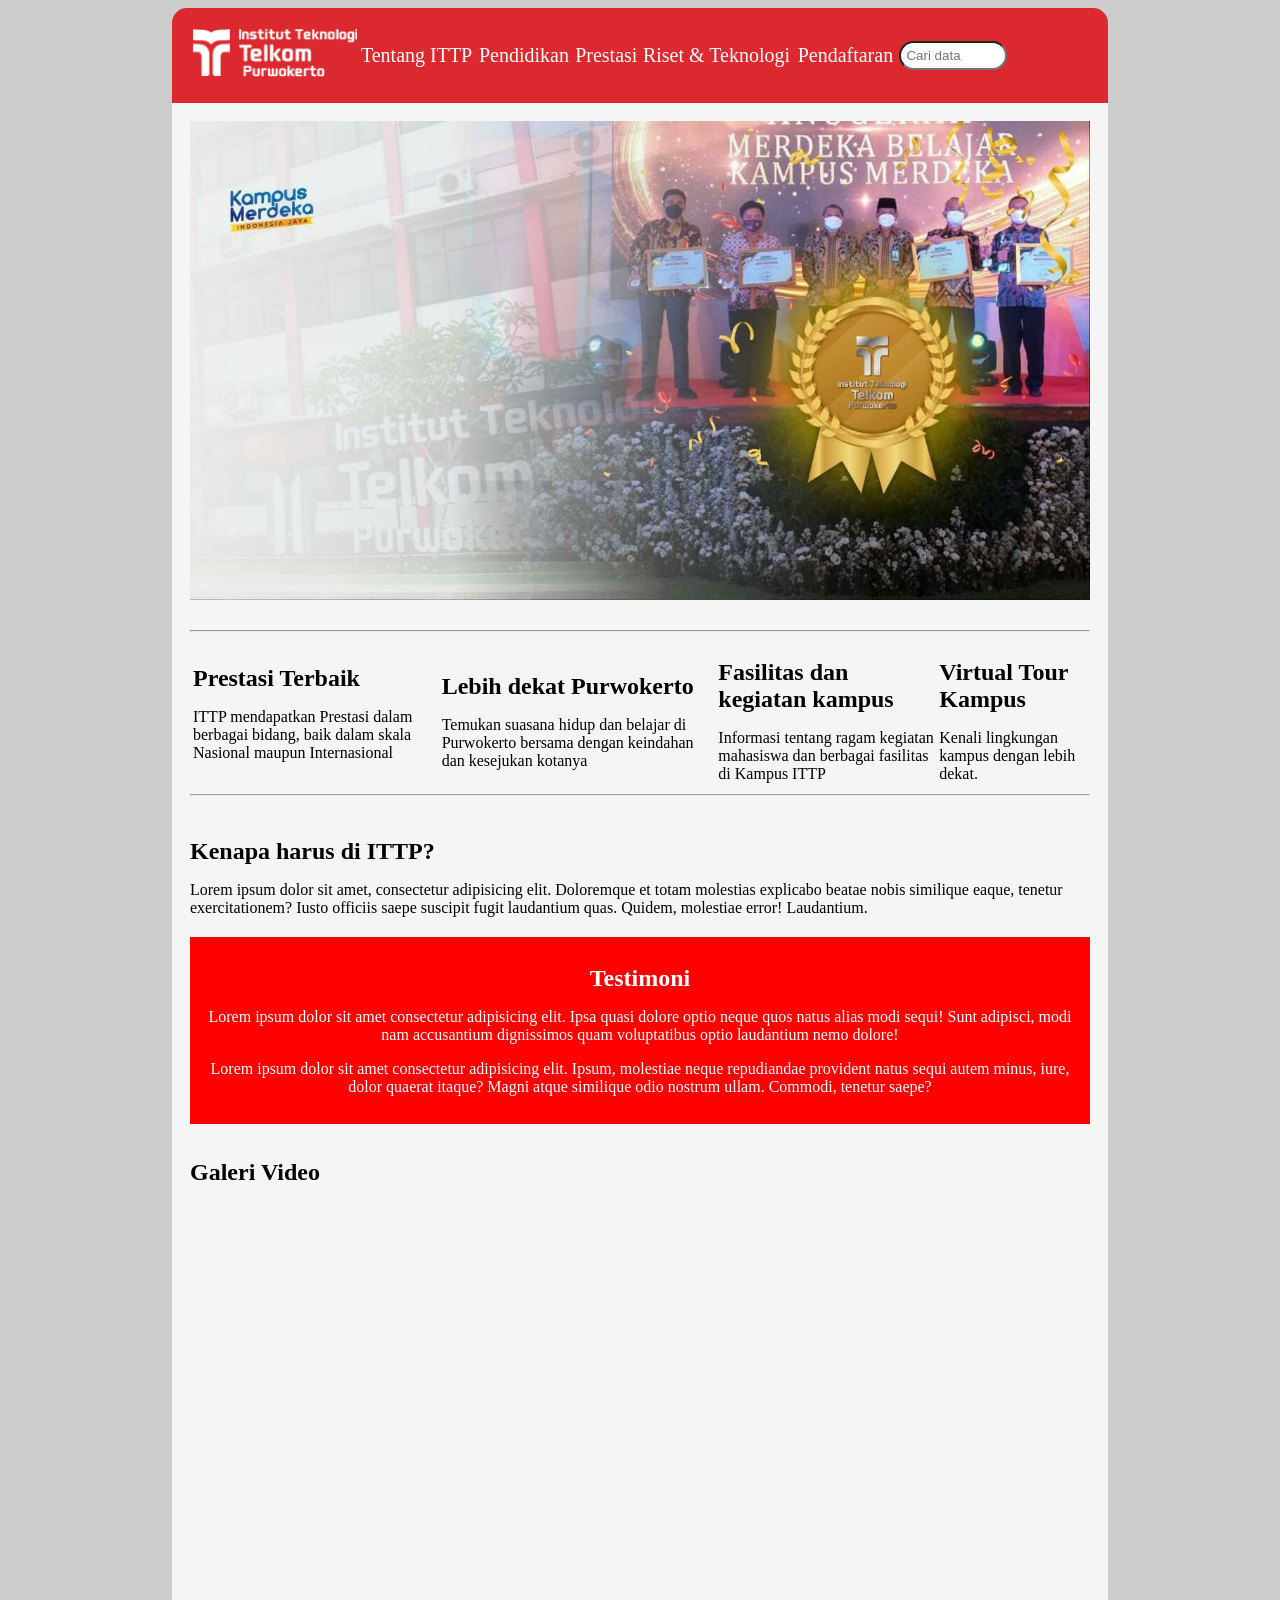
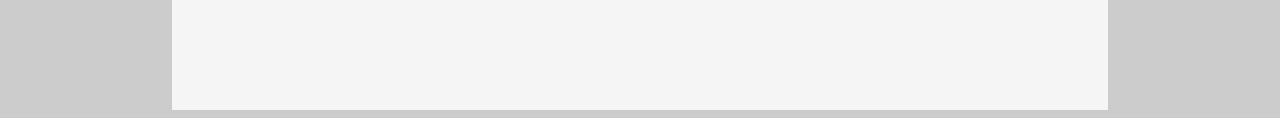
<file: Tugas 1(website ittp)/index.html>
<!DOCTYPE html>
<html lang="en">
<head>
    <meta charset="UTF-8">
    <meta http-equiv="X-UA-Compatible" content="IE=edge">
    <meta name="viewport" content="width=device-width, initial-scale=1.0">
    <title>
        Institut Teknologi Telkom Purwokerto
    </title>

    
    <link rel="stylesheet" href="css/my.css">
    <link rel="icon" href="img/ittp2.jpg">
</head>
<body>

    <div class="tab">
        <table>
            <tr>
                <td>
                    <img src="img/logo.png" width="100%" alt="">
                </td>
                <td>
                    Tentang ITTP
                </td>
                <td>
                    Pendidikan
                </td>
                <td>
                    Prestasi
                </td>
                <td>
                    Riset & Teknologi
                </td>
                <td>
                    Pendaftaran
                </td>
                <td>
                    <input type="text" placeholder="Cari data" name="cari" id="pencarian">
                </td>
            </tr>
        </table>
    </div>

    <div class="content">
        <img src="img/ittp.jpg" width="100%" alt="">

        <br><br>

        <hr>

        <table>
            <tr>
                <td>
                    <h1>Prestasi Terbaik</h1>
                    <p>
                        ITTP mendapatkan Prestasi dalam berbagai bidang, baik dalam skala Nasional maupun Internasional
                    </p>
                </td>
                <td>
                    <h1>Lebih dekat Purwokerto</h1>
                    Temukan suasana hidup dan belajar di Purwokerto bersama dengan keindahan dan kesejukan kotanya
                </td>
                <td>
                    <h1>Fasilitas dan kegiatan kampus</h1>
                    Informasi tentang ragam kegiatan mahasiswa dan berbagai fasilitas di Kampus ITTP
                </td>
                <td>
                    <h1>Virtual Tour Kampus</h1>
                    Kenali lingkungan kampus dengan lebih dekat.
                </td>
            </tr>
        </table>

        <hr>

        <br>

        <h1>Kenapa harus di ITTP?</h1>

        Lorem ipsum dolor sit amet, consectetur adipisicing elit. Doloremque et totam molestias explicabo beatae nobis similique eaque, tenetur exercitationem? Iusto officiis saepe suscipit fugit laudantium quas. Quidem, molestiae error! Laudantium.

        <br>

        <div class="testimoni ">
            <h1>Testimoni</h1>

            Lorem ipsum dolor sit amet consectetur adipisicing elit. Ipsa quasi dolore optio neque quos natus alias modi sequi! Sunt adipisci, modi nam accusantium dignissimos quam voluptatibus optio laudantium nemo dolore!

            <p>
                Lorem ipsum dolor sit amet consectetur adipisicing elit. Ipsum, molestiae neque repudiandae provident natus sequi autem minus, iure, dolor quaerat itaque? Magni atque similique odio nostrum ullam. Commodi, tenetur saepe?
            </p>
        </div>

        <br>

        <h1>Galeri Video</h1>

        <table>
            <tr>
                <td>
                    <iframe width="100%" height="480" src="https://www.youtube.com/embed/OGg9dPTGt_o" title="YouTube video player" frameborder="0" allow="accelerometer; autoplay; clipboard-write; encrypted-media; gyroscope; picture-in-picture" allowfullscreen></iframe>
                </td>
                <td>    
                    <iframe width="100%" height="480" src="https://youtube.com/embed/bgxNPqUqF0E" title="YouTube video player" frameborder="0" allow="accelerometer; autoplay; clipboard-write; encrypted-media; gyroscope; picture-in-picture" allowfullscreen></iframe>
                </td>
            </tr>
        </table>
    </div>
</body>
</html>
</file>
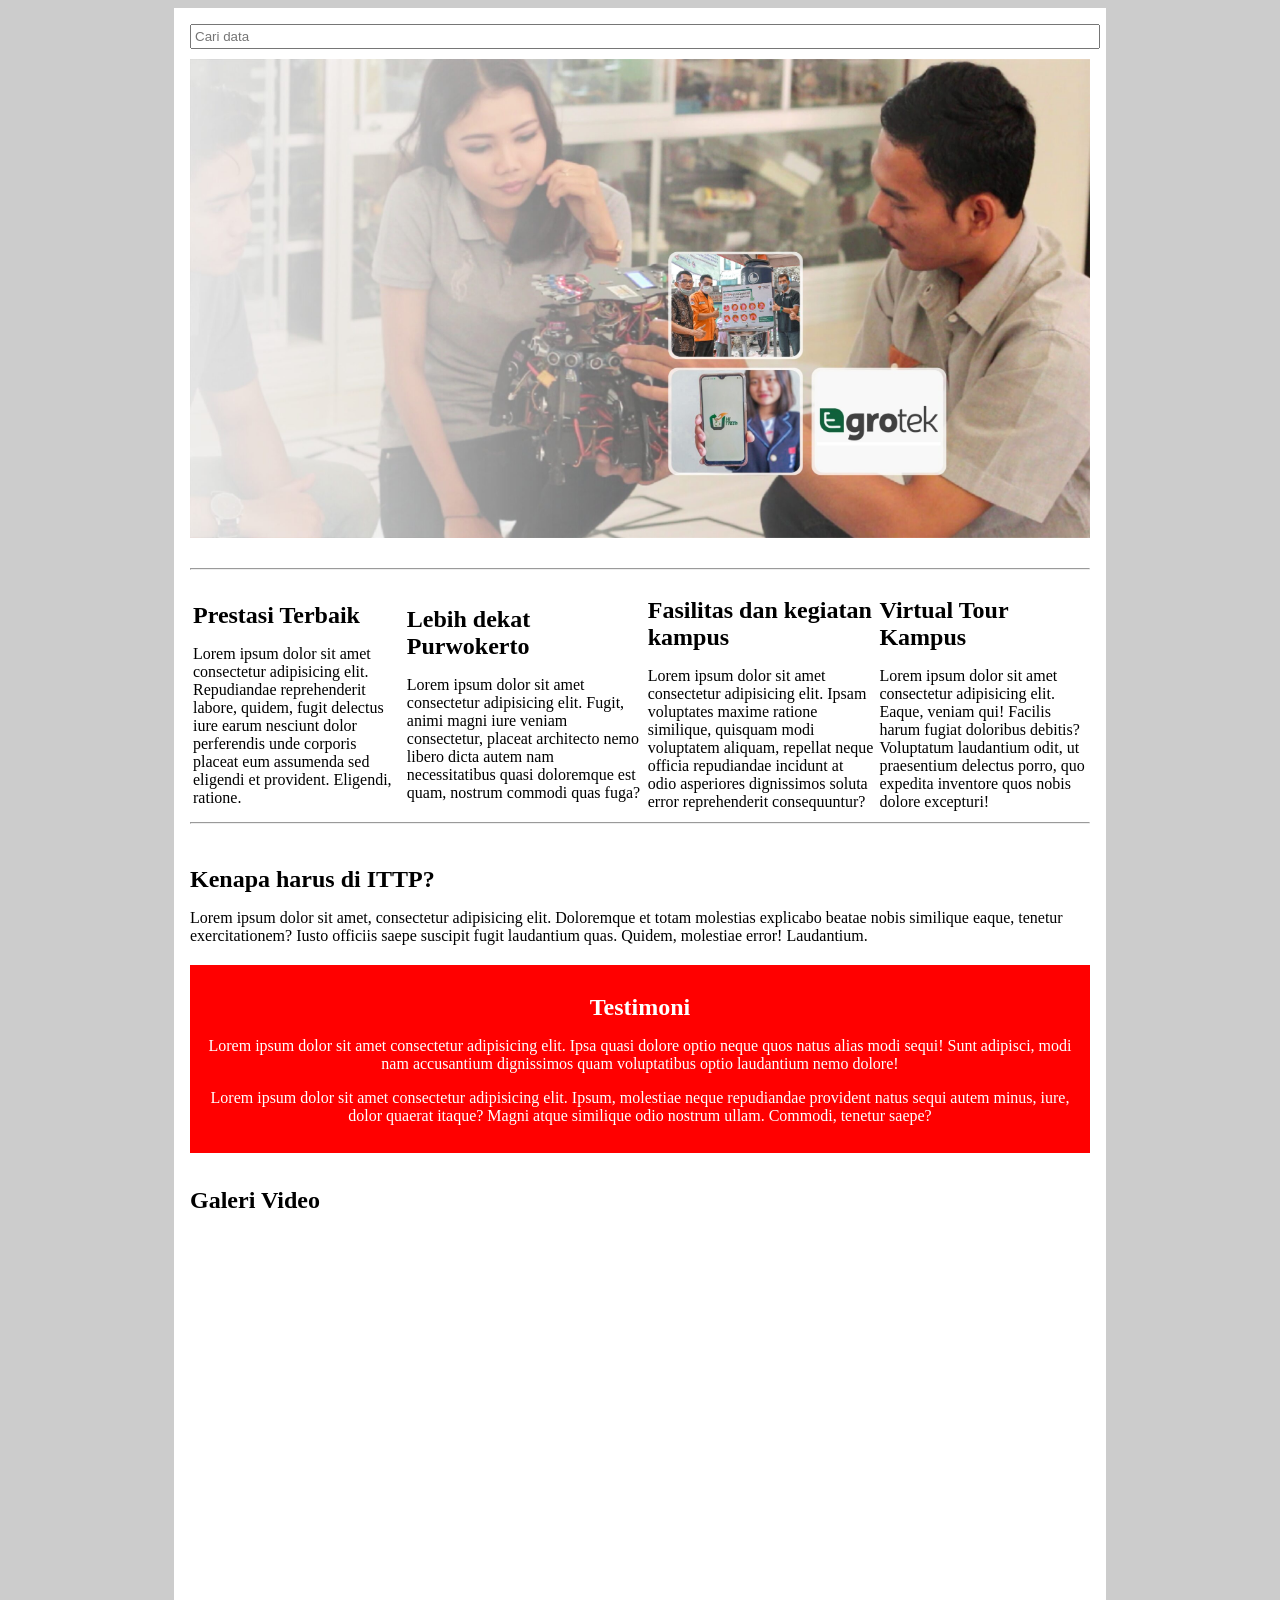
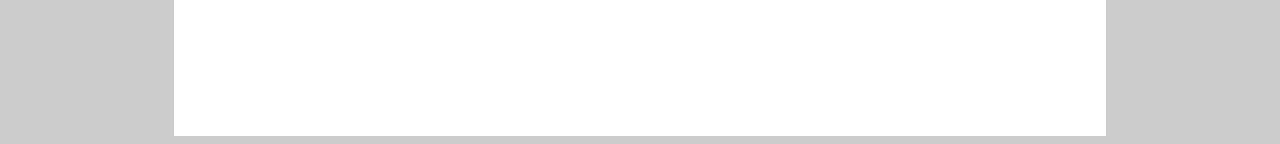
<file: PERTEMUAN 4/TUGAS/index.html>
<!DOCTYPE html>
<html lang="en">
<head>
    <meta charset="UTF-8">
    <meta http-equiv="X-UA-Compatible" content="IE=edge">
    <meta name="viewport" content="width=device-width, initial-scale=1.0">
    <title>
        Web ITTP
    </title>

    <link rel="stylesheet" href="css/my.css">
</head>
<body>
    <div class="content">
        <input type="text" placeholder="Cari data" name="cari" id="pencarian">

        <img src="img/slide1.jpg" width="100%" alt="">

        <br><br>

        <hr>

        <table>
            <tr>
                <td>
                    <h1>Prestasi Terbaik</h1>
                    Lorem ipsum dolor sit amet consectetur adipisicing elit. Repudiandae reprehenderit labore, quidem, fugit delectus iure earum nesciunt dolor perferendis unde corporis placeat eum assumenda sed eligendi et provident. Eligendi, ratione.
                </td>
                <td>
                    <h1>Lebih dekat Purwokerto</h1>
                    Lorem ipsum dolor sit amet consectetur adipisicing elit. Fugit, animi magni iure veniam consectetur, placeat architecto nemo libero dicta autem nam necessitatibus quasi doloremque est quam, nostrum commodi quas fuga?
                </td>
                <td>
                    <h1>Fasilitas dan kegiatan kampus</h1>
                    Lorem ipsum dolor sit amet consectetur adipisicing elit. Ipsam voluptates maxime ratione similique, quisquam modi voluptatem aliquam, repellat neque officia repudiandae incidunt at odio asperiores dignissimos soluta error reprehenderit consequuntur?
                </td>
                <td>
                    <h1>Virtual Tour Kampus</h1>
                    Lorem ipsum dolor sit amet consectetur adipisicing elit. Eaque, veniam qui! Facilis harum fugiat doloribus debitis? Voluptatum laudantium odit, ut praesentium delectus porro, quo expedita inventore quos nobis dolore excepturi!
                </td>
            </tr>
        </table>

        <hr>

        <br>

        <h1>Kenapa harus di ITTP?</h1>

        Lorem ipsum dolor sit amet, consectetur adipisicing elit. Doloremque et totam molestias explicabo beatae nobis similique eaque, tenetur exercitationem? Iusto officiis saepe suscipit fugit laudantium quas. Quidem, molestiae error! Laudantium.

        <br>

        <div class="testimoni ">
            <h1>Testimoni</h1>

            Lorem ipsum dolor sit amet consectetur adipisicing elit. Ipsa quasi dolore optio neque quos natus alias modi sequi! Sunt adipisci, modi nam accusantium dignissimos quam voluptatibus optio laudantium nemo dolore!

            <p>
                Lorem ipsum dolor sit amet consectetur adipisicing elit. Ipsum, molestiae neque repudiandae provident natus sequi autem minus, iure, dolor quaerat itaque? Magni atque similique odio nostrum ullam. Commodi, tenetur saepe?
            </p>
        </div>

        <br>

        <h1>Galeri Video</h1>

        <table>
            <tr>
                <td>
                    <iframe width="100%" height="480" src="https://www.youtube.com/embed/bgxNPqUqF0E" title="YouTube video player" frameborder="0" allow="accelerometer; autoplay; clipboard-write; encrypted-media; gyroscope; picture-in-picture" allowfullscreen></iframe>
                </td>
                <td>    
                    <iframe width="100%" height="480" src="https://www.youtube.com/embed/oXws7fgXsVM" title="YouTube video player" frameborder="0" allow="accelerometer; autoplay; clipboard-write; encrypted-media; gyroscope; picture-in-picture" allowfullscreen></iframe>
                </td>
            </tr>
        </table>
    </div>
</body>
</html>
</file>
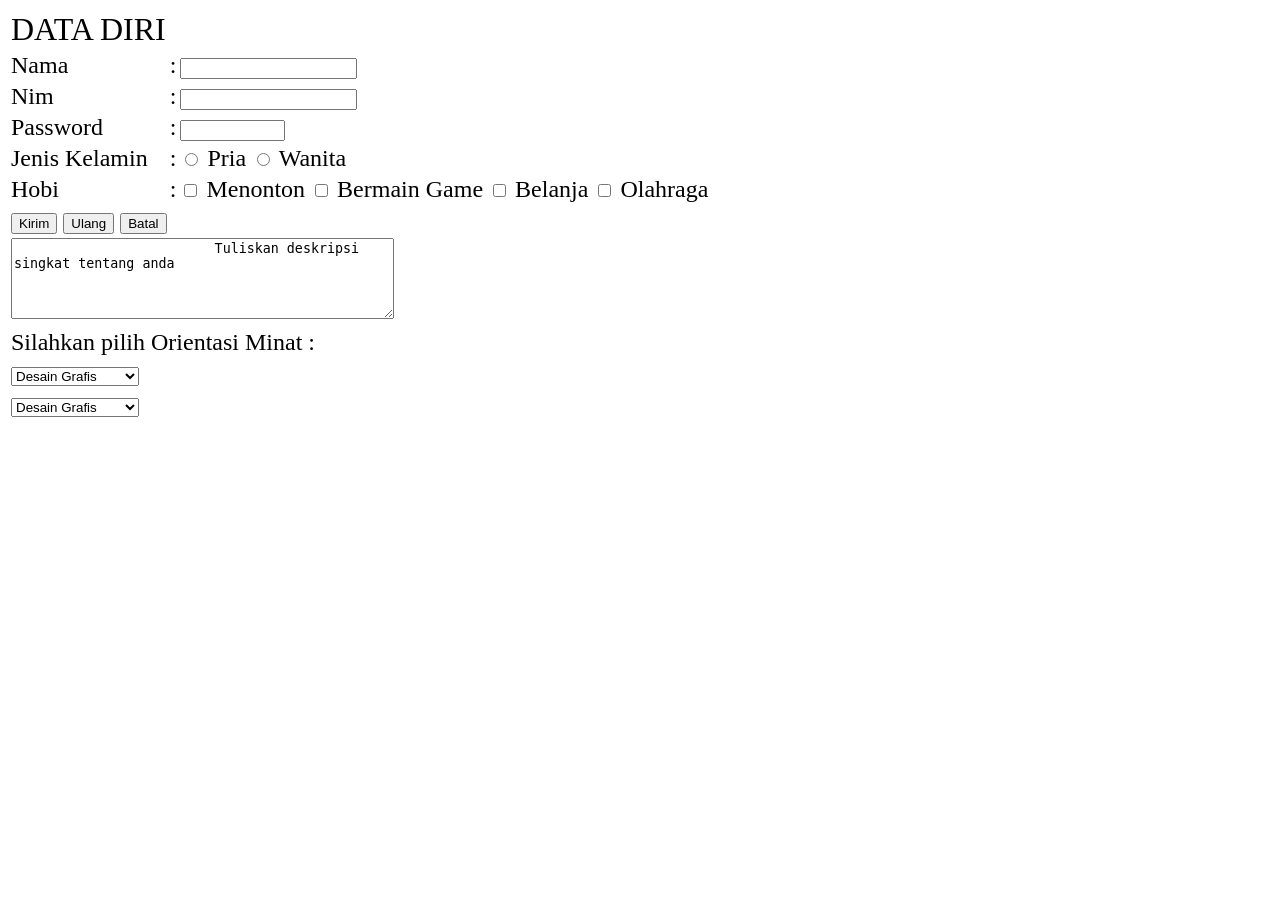
<file: Praktikum 1/Latihan 1(modul 1).html>
<!DOCTYPE html>
<html lang="en">
<head>
    <meta charset="UTF-8">
    <meta http-equiv="X-UA-Compatible" content="IE=edge">
    <meta name="viewport" content="width=device-width, initial-scale=1.0">
    <!-- TITLE WEB-->
    <title>Form HTML</title>

</head>
<body>
    <font type=arial size="5">
        <table>
            <thead> 
                <tr> 
                    <td> 
                        <font type=arial black font size="6"> DATA DIRI</font>      
                    </td> 
                </tr> 
            </thead>
            <tr>
                <td>Nama</td>
                <td> : </td>
                <td><input type="text" name="nama"></td>
            </tr>
            </td>
            <tr>
                <td>Nim</td>
                <td> : </td>
                <td><input type="text" name="nim"></td>
            </tr>
            </td>
            <tr>
                <td>Password</td>
                <td> : </td>
                <td><input type="password" name="password" size="11" maxlength="9" ></td>
            </tr>
            </td>
            <tr>
                <td>Jenis Kelamin</td>
                <td> : </td>
                <td>
                    <input type="radio" name "jenis_kelamin" value="P"> Pria 
                    <input type="radio" name "jenis_kelamin" value="W"> Wanita
            </tr>
            </td>
            <tr>
                <td>Hobi</td>
                <td> : </td>
                <td>
                    <input  type="checkbox" name="hobi_1" value="menonton"> Menonton
                    <input  type="checkbox" name="hobi_2" value="Game"> Bermain Game
                    <input  type="checkbox" name="hobi_3" value="Belanja"> Belanja
                    <input  type="checkbox" name="hobi_4" value="OLahraga"> Olahraga 
                </td>
            </tr>
            <tr>
                <td colspan="3">
                    <form>
                        <input type="submit" value="Kirim" name="Submit">
                        <input type="reset" value="Ulang" name="Reset">
                        <input type="button" value="Batal" name="Cancel">
                    </form>
                </td>
            </tr>
            <tr>
                <td colspan="3">
                     <textarea name="deskripsi" cols="45" rows="5">
                         Tuliskan deskripsi singkat tentang anda
                     </textarea>
                </td>
            </tr>
            <tr>
                <td colspan="3">
                    Silahkan pilih Orientasi Minat :
                </td>
            </tr>
            <tr>
                <td colspan="3">
                    <select name="orientasi-minat">
                        <option value="dg">Desain Grafis</option>
                        <option value="pj">Programmer Java</option>
                        <option value="sa">Sistem Analisis</option>
                    </select>
                </td>
            </tr>
            <tr>
                <td>
                    <select name="orientasi-kemampuan">
                        <option value="dg">Desain Grafis</option>
                        <option value="pj">Programmer Java</option>
                        <option value="sa">Sistem Analisis</option>
                    </select>
                </td>
            </tr>
        </table>
    </font>
</body>
</html>
</file>
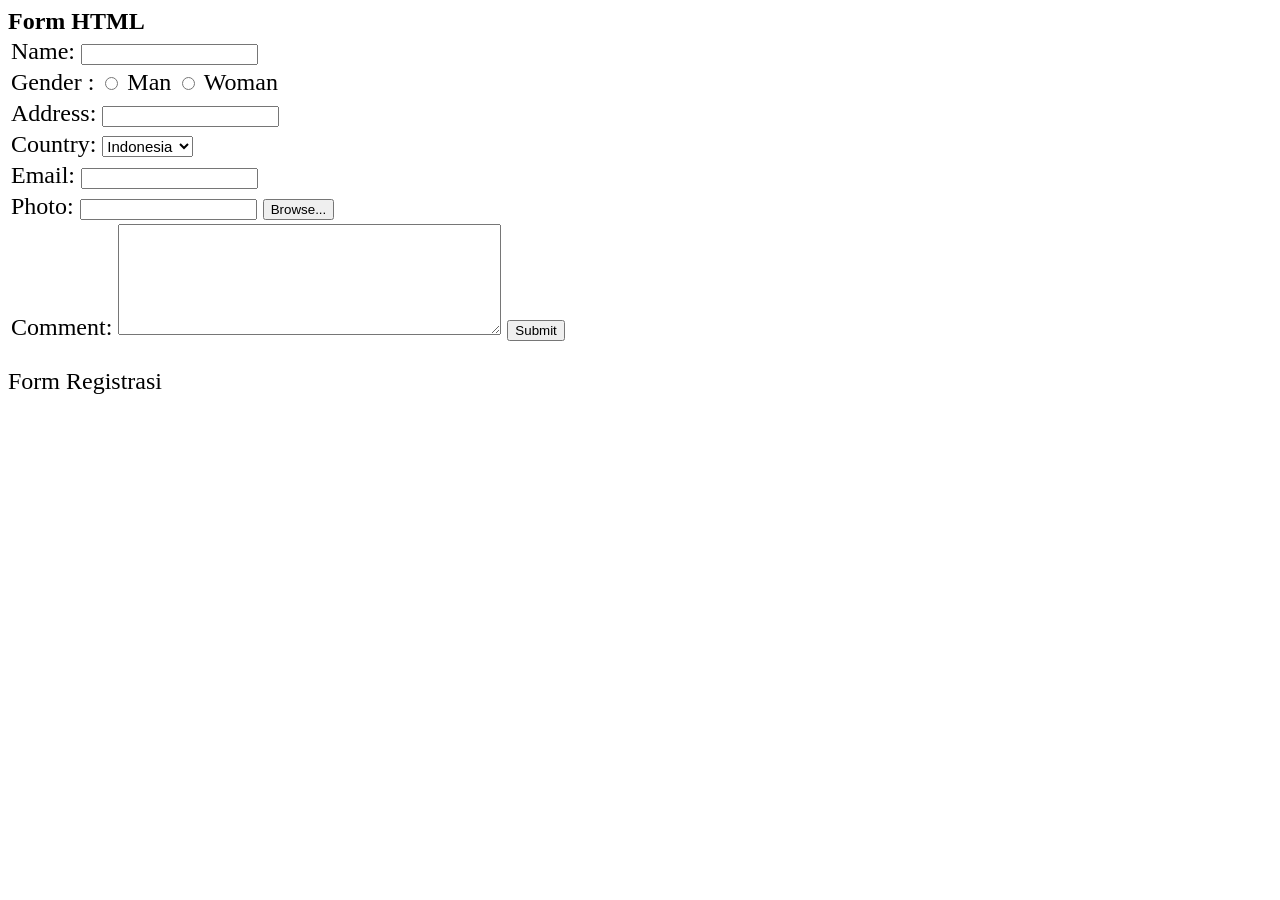
<file: Praktikum 1/Tugas 1.html>
<!DOCTYPE html>
<html lang="en">
<head>
    <meta charset="UTF-8">
    <meta http-equiv="X-UA-Compatible" content="IE=edge">
    <meta name="viewport" content="width=device-width, initial-scale=1.0">
    <title>Form HTML</title>
</head>
<body>
    <font type=arial size="5">
        <table>
            <thead> 
                        <type=arial black font size="6"> <b>Form HTML</b>
                        <br/>   

            </thead>
            <tr>
                <td>Name: <input type="text" name="nama"></td>
            </tr>
            <tr>
                <td>Gender : 
                    <input type="radio" name="gender" value="P"> Man
                    <input type="radio" name="gender" value="W"> Woman
                </td>
            </tr>
            <tr>
                <td>Address: <input type="text" name="address"></td>
            </tr>
            <tr>
                <td>Country: 
                     <select name="Country" style="font-size: 15px;">
                            <option value="dg">Indonesia</option>
                            <option value="pj">Singapura</option>
                            <option value="sa">UEA</option>
                     </select>
                </td>
            </tr>
            <tr>
                <td>Email: <input type="text" name="email"></td>
            </tr>
            <tr>
                <td colspan="4">
                    Photo: 
                    <input type="text" for="photo">
                    <input type="submit" name="Browse" value="Browse...">   
                </td>
            </tr>
            
            <tr>
            
                <td colspan="3">
                    <form>
                        Comment: 
                        <textarea name="comment" cols="45" rows="7"></textarea>
                        <input type="submit" value="Submit" name="Submit">
                    </form>
                </td>
            </tr>
            
        </table>
        <p>Form Registrasi</p>
    </font>
</body>
</html>
</file>
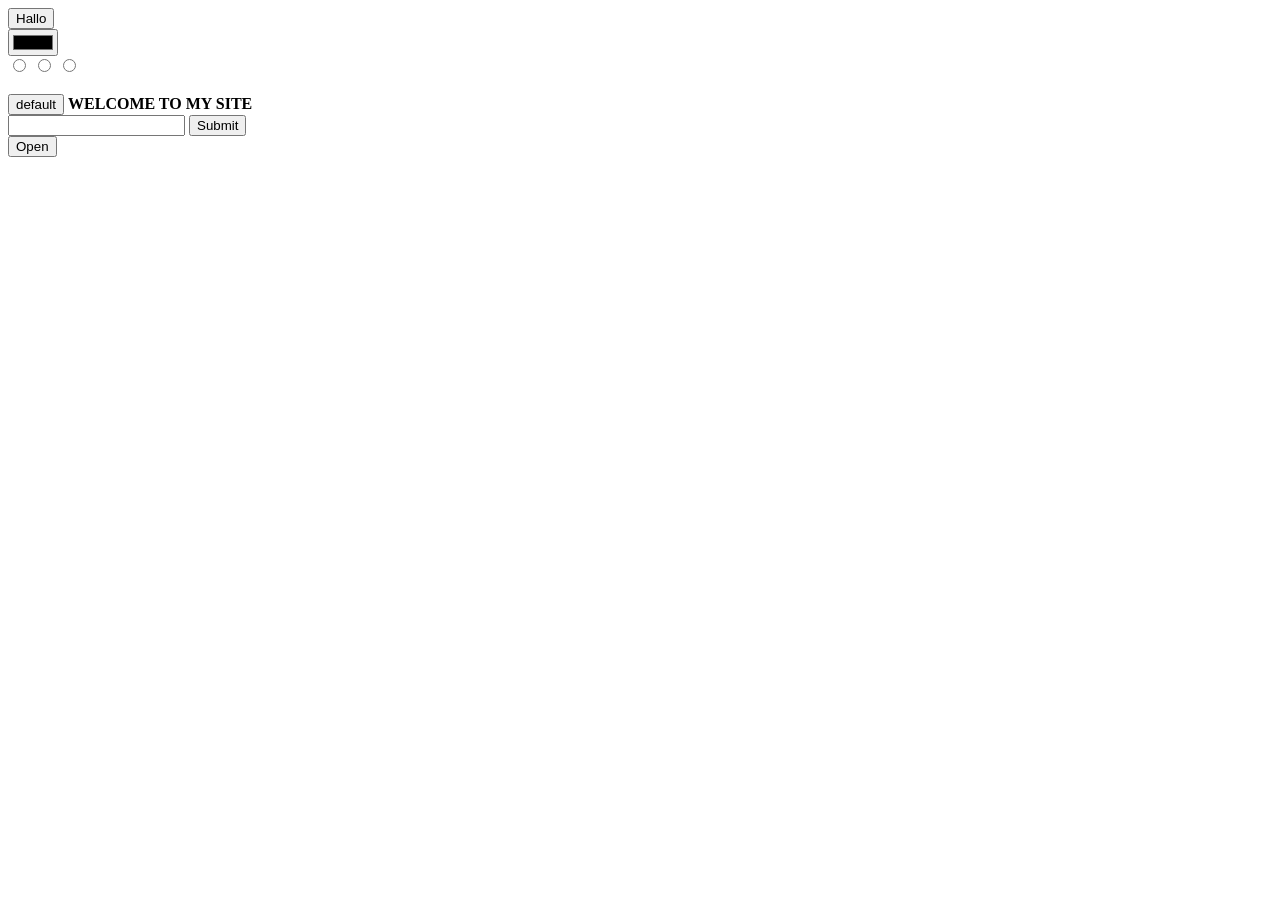
<file: PERTEMUAN 3/PRAK/latihan2.html>
<!DOCTYPE html>
<html lang="en">
<head>
    <meta charset="UTF-8">
    <meta http-equiv="X-UA-Compatible" content="IE=edge">
    <meta name="viewport" content="width=device-width, initial-scale=1.0">
    <title>Latihan 2</title>

    <!-- external script -->
    <script src="script.js"></script>
</head>
<body>
    <!-- even handling -->
    <Button onclick="tampil()">Hallo</Button>

    <br>
    <input type="color" id="warna">

    <!-- change background -->
    <form name="go">
        <input type="radio" name="C1" onclick="document.bgColor='yellow'">
        <input type="radio" name="C1" onclick="document.bgColor='blue'">
        <input type="radio" name="C1" onclick="document.bgColor='green'">
    </form>
    <br>
    <input type="button" value="default" onclick="document.bgColor='white'">

    <!-- menampilkan pop up nama -->
    <script>
        let x = window.prompt("Masukkan Nama Anda")
        alert('Hallo ' + x)
    </script>

    <!-- text formating -->
    <script>
        var message = "Welcome to my site"
        document.write(message.toUpperCase().bold())
    </script>

    <!-- penanganan objek string -->
    <form name="test" onsubmit="checkemail(this.test2.value);return false">
        <input type="text" size="20" name="test2"> <input type="submit" value="Submit">
    </form>
    <script type="text/javascript">
        function checkemail(email){
            if(email.indexOf("@") !=-1 && email.indexOf(".") !=-1){
                alert("Apakah alamat email sudah benar?")
            }else{
                alert("Penulisan email salah")
            }
        }
    </script>

    <!-- membuka window di js -->
    <script>
        function bukaWindow(){
            window.open("https://www.google.com", "google", "width=400, height=300, toolbar=1")
        }
    </script>
    <input type="button" onclick="bukaWindow()" value="Open">

    <!-- alert, confirm and prompt -->
    <script type="text/javascript">
        var y = window.confirm("Are you sure?")
        if(y){
            window.alert("Go to next job")
        }else{
            window.alert("repeat again until you can solve it")
        }
    </script>
</body>
</html>
</file>
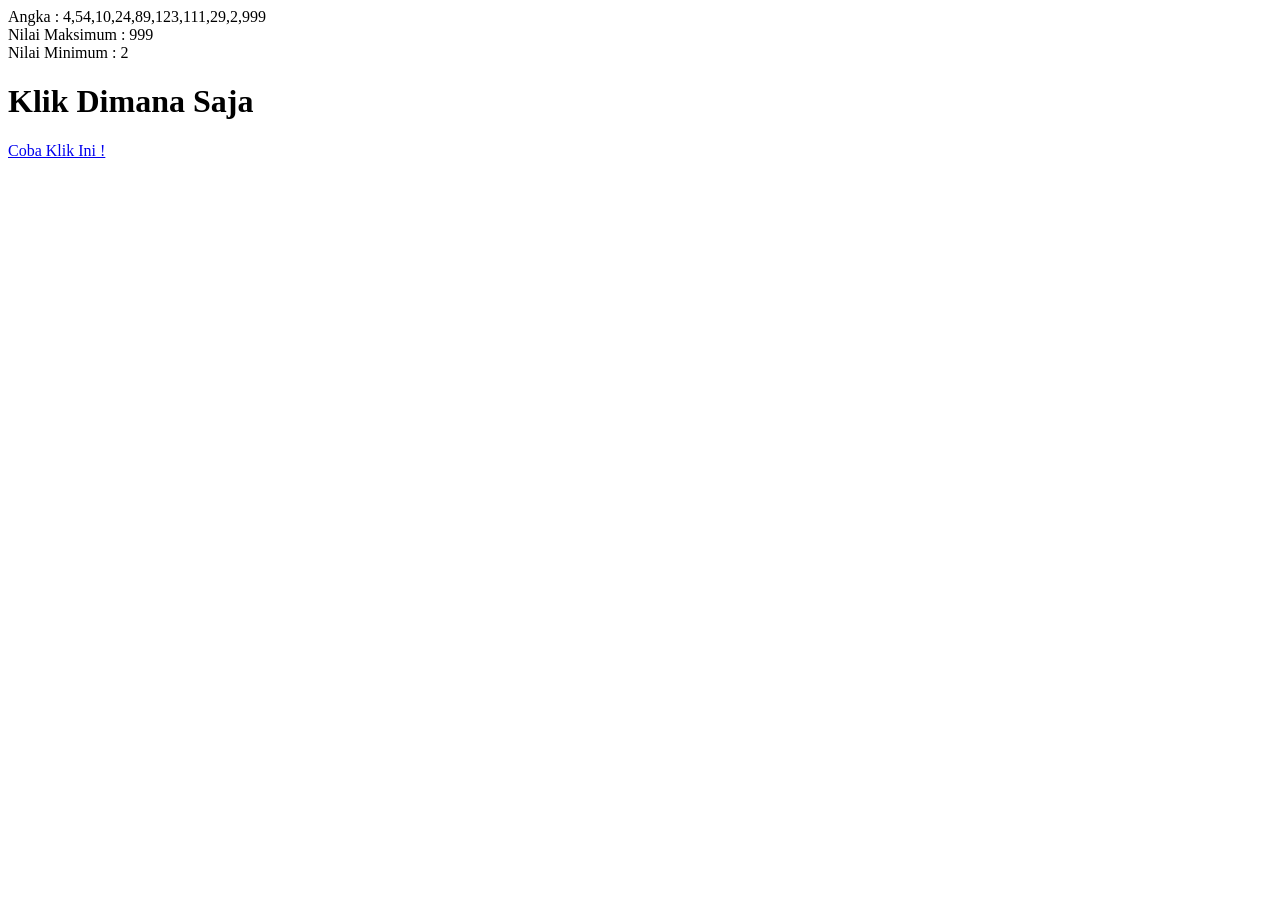
<file: PERTEMUAN 3/TUGAS/TUGAS.html>
<!DOCTYPE html>
<html lang="en">
<head>
    <meta charset="UTF-8">
    <meta http-equiv="X-UA-Compatible" content="IE=edge">
    <meta name="viewport" content="width=device-width, initial-scale=1.0">
    <title>Tugas nih</title>
</head>
<body>
    <script>
        //bilangan prima
        const bilPrima = (angka) =>{
            let pembagi = 0
            for(let i = 1; i <=angka; i++){
                if(angka%i==0){
                    pembagi++
                }
            }
            if(pembagi == 2){
                alert("Prima");
            }else{
                alert("bukan prima");
            }
        }

        let bilangan = window.prompt("Masukkan bilangan")
        bilPrima(bilangan)
    </script>

    <script>
        //bilangan maksimum dan minimum
        var numbers = [4, 54, 10, 24, 89, 123, 111, 29, 2, 999]
        var maksimal = Math.max.apply(Math, numbers)
        var minimal = Math.min.apply(Math, numbers)

        document.write("Angka : "+numbers+"<br/>")
        document.write("Nilai Maksimum : "+ maksimal+"<br/>")
        document.write("Nilai Minimum : "+ minimal)
    </script>

    <h1>Klik Dimana Saja</h1>
    <script>
        //event handling
        //menentukan koordinat
        document.onmousedown=function(a){
            alert("x : "+a.x+ ";\ny : "+ a.y)
        }

        //pemberitahuan klik mouse dan keyboard
        window.addEventListener("mouseup", function(e){
            alert("mouse ditekan")
        })
        window.addEventListener("keyup", function(e){
            alert("keyboard dilepas")
        })
    
        //klik melalui kata
        document.onmousedown=function(e){
            let par=document.getElementById("paragraf");
            par.innerHTML="mouse ditekan";
        }
        document.onmouseup=function(e){
            alert("mouse dilepas");
        }
    </script>
    <a href="#" onmousedown="ditekan()" onmouseup="dilepas()">Coba Klik Ini !</a>
    <p id="paragraf"></p>
</body>
</html>
</file>
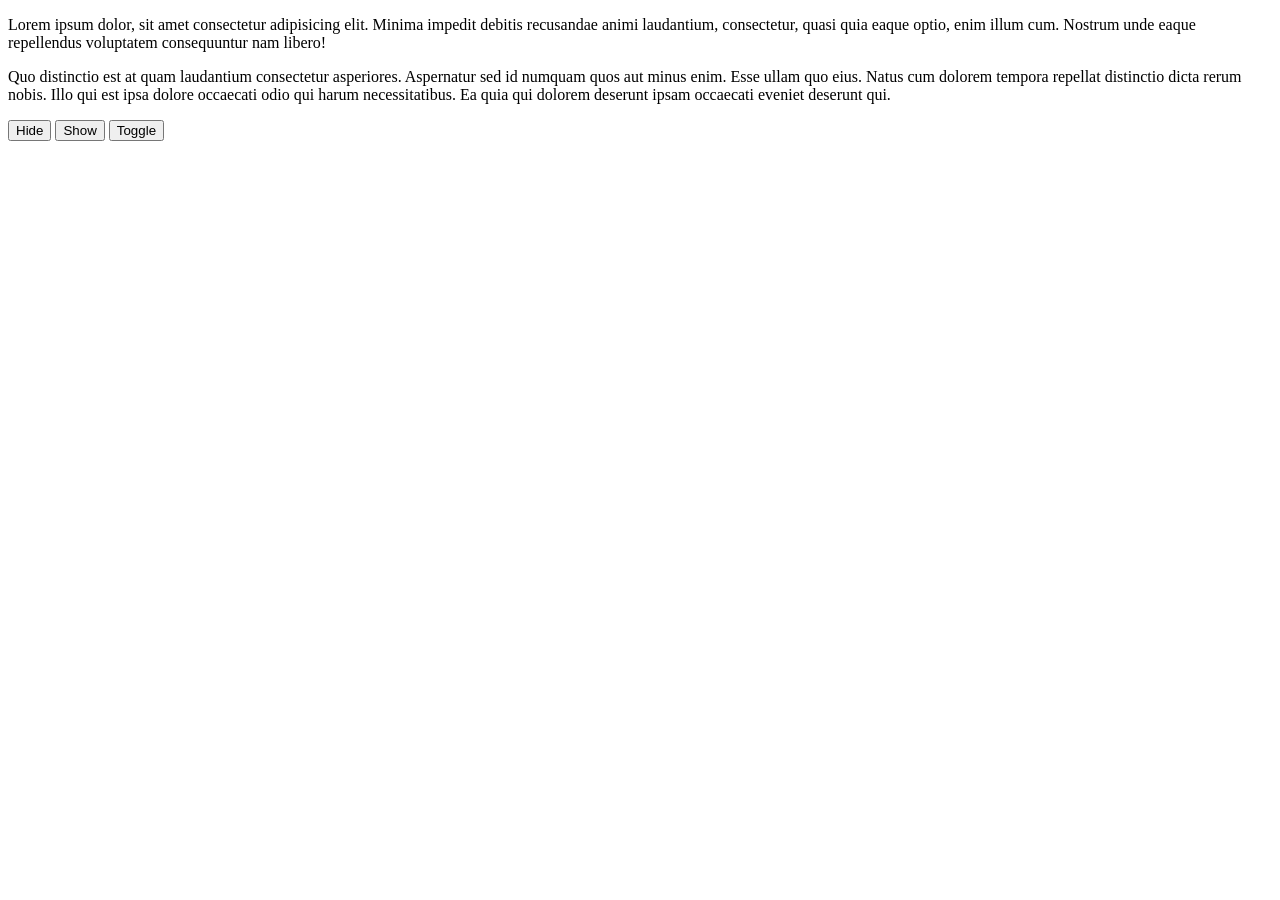
<file: PERTEMUAN 4/PRAK/index2.html>
<!DOCTYPE html>
<html lang="en">
  <head>
    <meta charset="UTF-8" />
    <meta http-equiv="X-UA-Compatible" content="IE=edge" />
    <meta name="viewport" content="width=device-width, initial-scale=1.0" />
    <title>Index 2</title>
    <script src="https://ajax.googleapis.com/ajax/libs/jquery/3.5.1/jquery.min.js"></script>
  </head>
  <body>
    <p>
      Lorem ipsum dolor, sit amet consectetur adipisicing elit. Minima impedit
      debitis recusandae animi laudantium, consectetur, quasi quia eaque optio,
      enim illum cum. Nostrum unde eaque repellendus voluptatem consequuntur nam
      libero!
    </p>
    <p>
      Quo distinctio est at quam laudantium consectetur asperiores. Aspernatur
      sed id numquam quos aut minus enim. Esse ullam quo eius. Natus cum dolorem
      tempora repellat distinctio dicta rerum nobis. Illo qui est ipsa dolore
      occaecati odio qui harum necessitatibus. Ea quia qui dolorem deserunt
      ipsam occaecati eveniet deserunt qui.
    </p>
    <button id="hide">Hide</button>
    <button id="show">Show</button>
    <button id="toggle">Toggle</button>
    <script>
      // hide and show button
      $("#hide").on("click", function () {
        $("p").hide();
      });

      $("#show").on("click", function () {
        $("p").show();
      });

      $("#toggle").on("click", function () {
        $("p").toggle();
      });
    </script>
  </body>
</html>
</file>
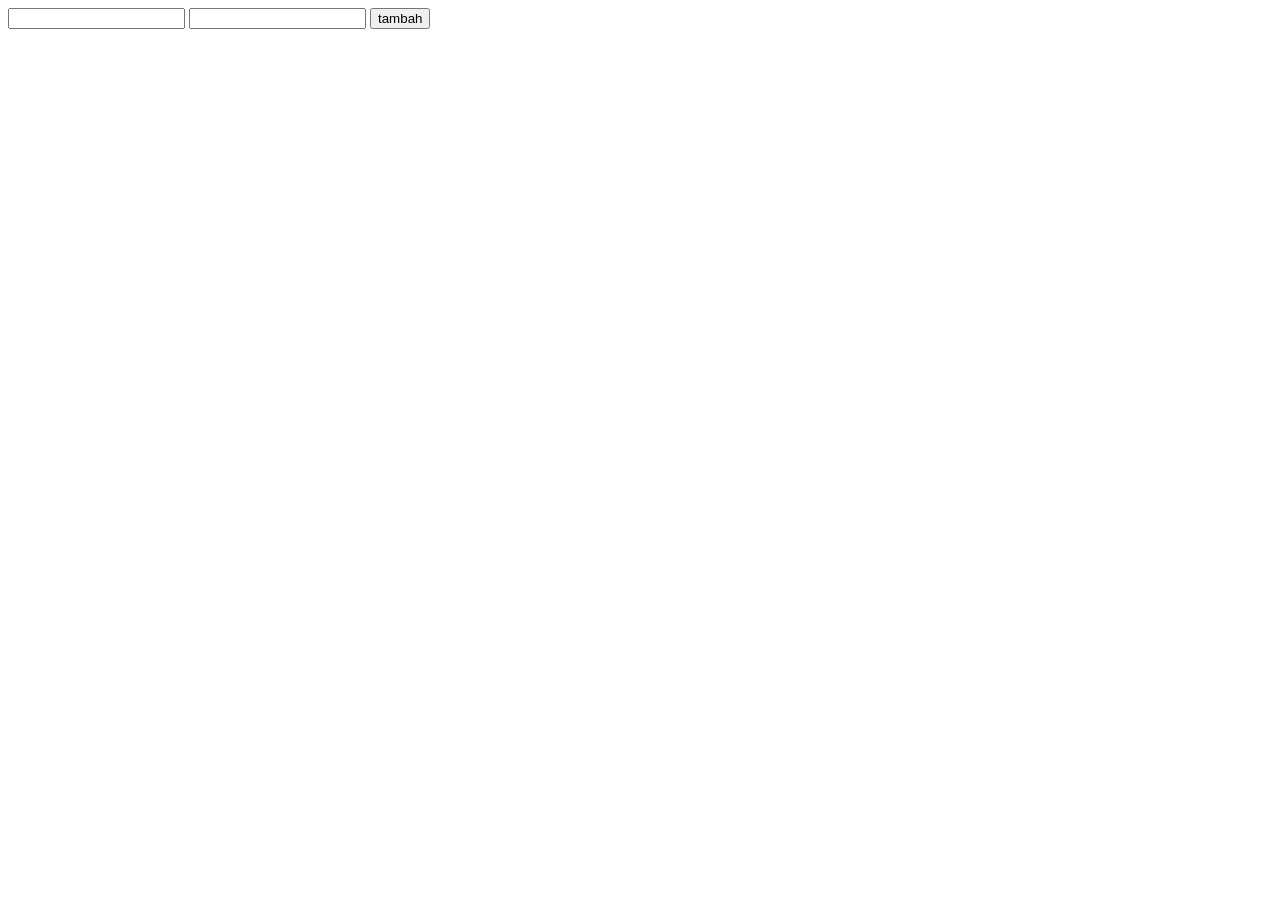
<file: PERTEMUAN 4/PRAK/index3.html>
<!DOCTYPE html>
<html lang="en">
<head>
    <meta charset="UTF-8">
    <meta http-equiv="X-UA-Compatible" content="IE=edge">
    <meta name="viewport" content="width=device-width, initial-scale=1.0">
    <title>Index 3</title>
    <script src="https://ajax.googleapis.com/ajax/libs/jquery/3.5.1/jquery.min.js"></script>
</head>
<body>
    <input type="number" name="bil1" id="bil1">
    <input type="number" name="bil2" id="bil2">
    <input type="button" value="tambah" id="btnTambah">

    <script>
        $("#btnTambah").on("click", function(){
            let bil1 = $("#bil1").val()
            let bil2 = $("#bil2").val()
            let hasil = parseInt(bil1) + parseInt(bil2)

            alert("Hasilnya : "+hasil)
        })
    </script>
</body>
</html>
</file>
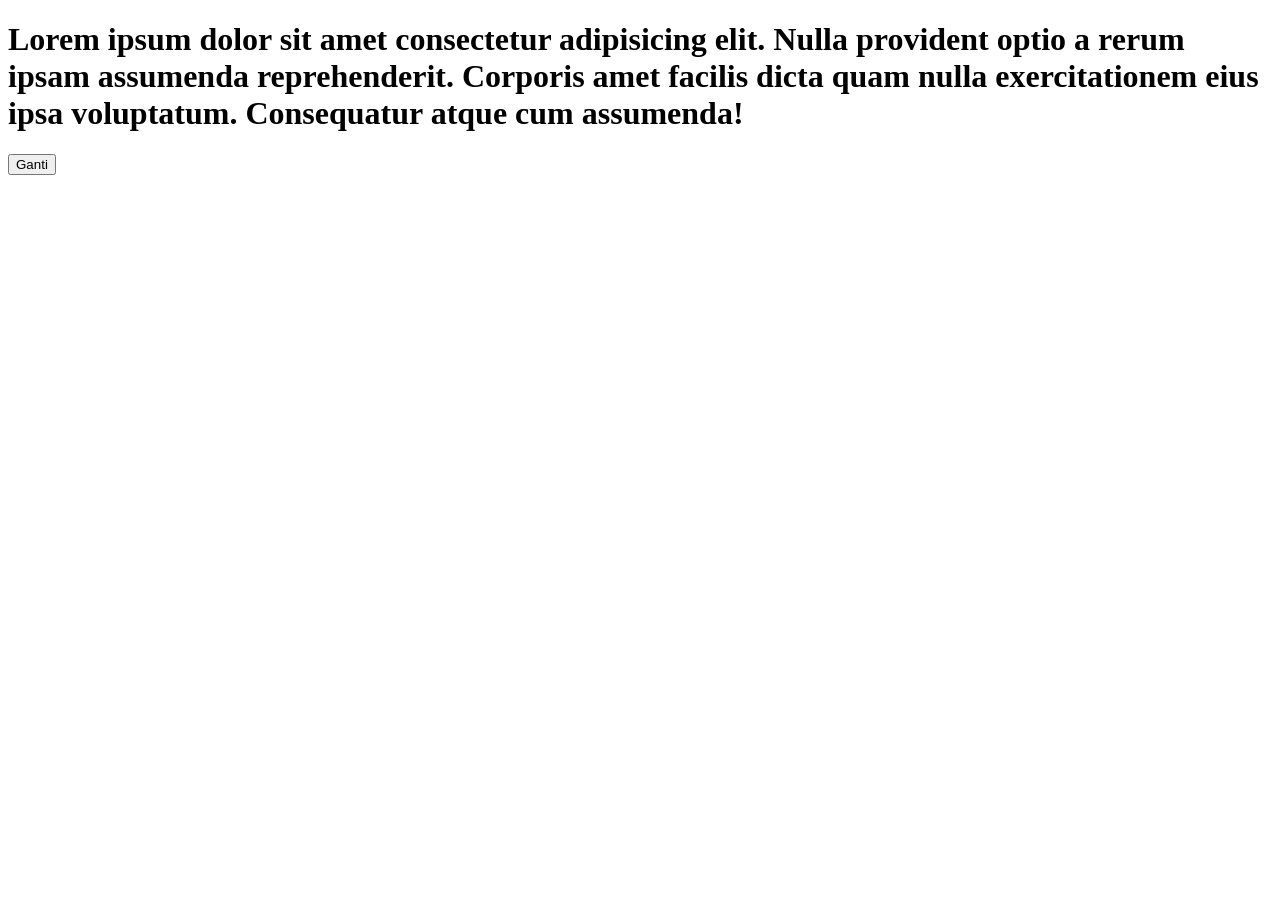
<file: PERTEMUAN 4/PRAK/index4.html>
<!DOCTYPE html>
<html lang="en">
<head>
    <meta charset="UTF-8">
    <meta http-equiv="X-UA-Compatible" content="IE=edge">
    <meta name="viewport" content="width=device-width, initial-scale=1.0">
    <title>Index 4</title>
    <script src="https://ajax.googleapis.com/ajax/libs/jquery/3.5.1/jquery.min.js"></script>
    <style>
        .heading{
            color : rebeccapurple;
            font-size: medium;
        }
    </style>
</head>
<body>
    <h1>
        Lorem ipsum dolor sit amet consectetur adipisicing elit. Nulla provident optio a rerum ipsam assumenda reprehenderit. Corporis amet facilis dicta quam nulla exercitationem eius ipsa voluptatum. Consequatur atque cum assumenda!
    </h1>
    <button id="ganti">Ganti</button>
    <script>
        $("#ganti").on("click", function(){
            $("h1").addClass("heading")
        })
    </script>
</body>
</html>
</file>
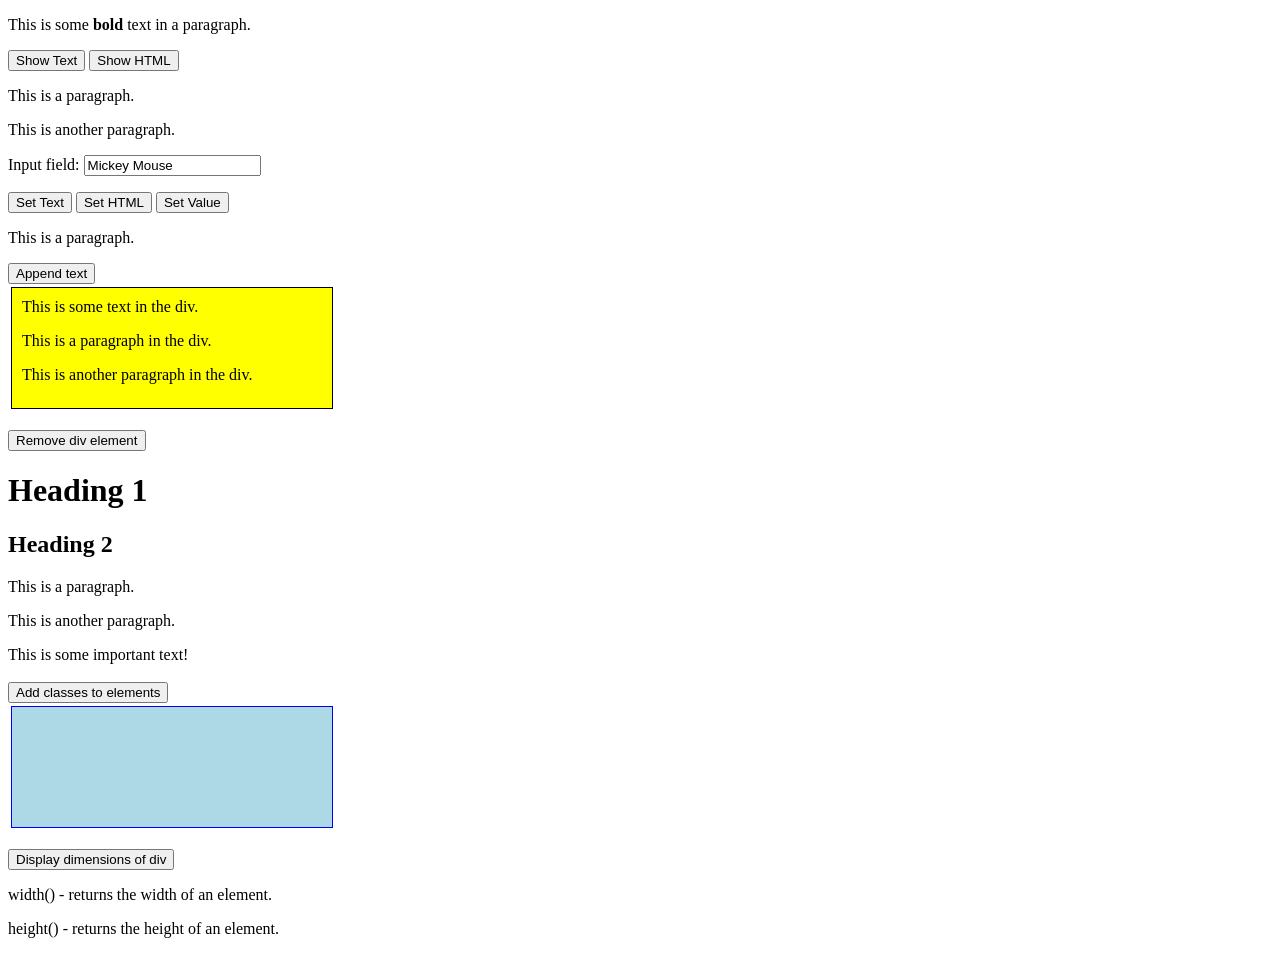
<file: PERTEMUAN 4/PRAK/jquery-html.html>
<!DOCTYPE html>
<html lang="en">

<head>
    <meta charset="UTF-8">
    <meta http-equiv="X-UA-Compatible" content="IE=edge">
    <meta name="viewport" content="width=device-width, initial-scale=1.0">
    <title>Document</title>
    <script src="https://ajax.googleapis.com/ajax/libs/jquery/3.5.1/jquery.min.js"></script>

    <script>
        // get function
        $(document).ready(function () {
            $("#btn1").click(function () {
                alert("Text: " + $("#test").text());
            });
            $("#btn2").click(function () {
                alert("HTML: " + $("#test").html());
            });
        });

        // set content
        $(document).ready(function () {
            $("#btn1").click(function () {
                $("#test1").text("Hello world!");
            });
            $("#btn2").click(function () {
                $("#test2").html("<b>Hello world!</b>");
            });
            $("#btn3").click(function () {
                $("#test3").val("Dolly Duck");
            });
        });

        // add function
        function appendText() {
            var txt1 = "<p>Text.</p>"; // Create text with HTML
            var txt2 = $("<p></p>").text("Text."); // Create text with jQuery
            var txt3 = document.createElement("p");
            txt3.innerHTML = "Text."; // Create text with DOM
            $("body").append(txt1, txt2, txt3); // Append new elements
        }

        // remove
        $(document).ready(function () {
            $("button").click(function () {
                $("#div1").remove();
            });
        });

        // add css class
        $(document).ready(function () {
            $("button").click(function () {
                $("h1, h2, p").addClass("blue");
                $("div").addClass("important");
            });
        });

        // width and height method
        $(document).ready(function () {
            $("button").click(function () {
                var txt = "";
                txt += "Width of div: " + $("#div1").width() + "</br>";
                txt += "Height of div: " + $("#div1").height();
                $("#div1").html(txt);
            });
        });
    </script>

    <style>
        .important {
            font-weight: bold;
            font-size: xx-large;
        }

        .blue {
            color: blue;
        }

        #div1 {
            height: 100px;
            width: 300px;
            padding: 10px;
            margin: 3px;
            border: 1px solid blue;
            background-color: lightblue;
        }
    </style>
</head>

<body>
    <p id="test">This is some <b>bold</b> text in a paragraph.</p>
    <button id="btn1">Show Text</button>
    <button id="btn2">Show HTML</button>

    <br>

    <p id="test1">This is a paragraph.</p>
    <p id="test2">This is another paragraph.</p>
    <p>Input field: <input type="text" id="test3" value="Mickey Mouse"></p>
    <button id="btn1">Set Text</button>
    <button id="btn2">Set HTML</button>
    <button id="btn3">Set Value</button>

    <br>

    <p>This is a paragraph.</p>
    <button onclick="appendText()">Append text</button>

    <br>

    <div id="div1" style="height:100px;width:300px;border:1px solid black;background-color:yellow;">

        This is some text in the div.
        <p>This is a paragraph in the div.</p>
        <p>This is another paragraph in the div.</p>

    </div>
    <br>
    <button>Remove div element</button>

    <br>

    <h1>Heading 1</h1>
    <h2>Heading 2</h2>
    <p>This is a paragraph.</p>
    <p>This is another paragraph.</p>
    <div>This is some important text!</div><br>
    <button>Add classes to elements</button>

    <br>

    <div id="div1"></div>
    <br>
    <button>Display dimensions of div</button>
    <p>width() - returns the width of an element.</p>
    <p>height() - returns the height of an element.</p>
</body>

</html>
</file>
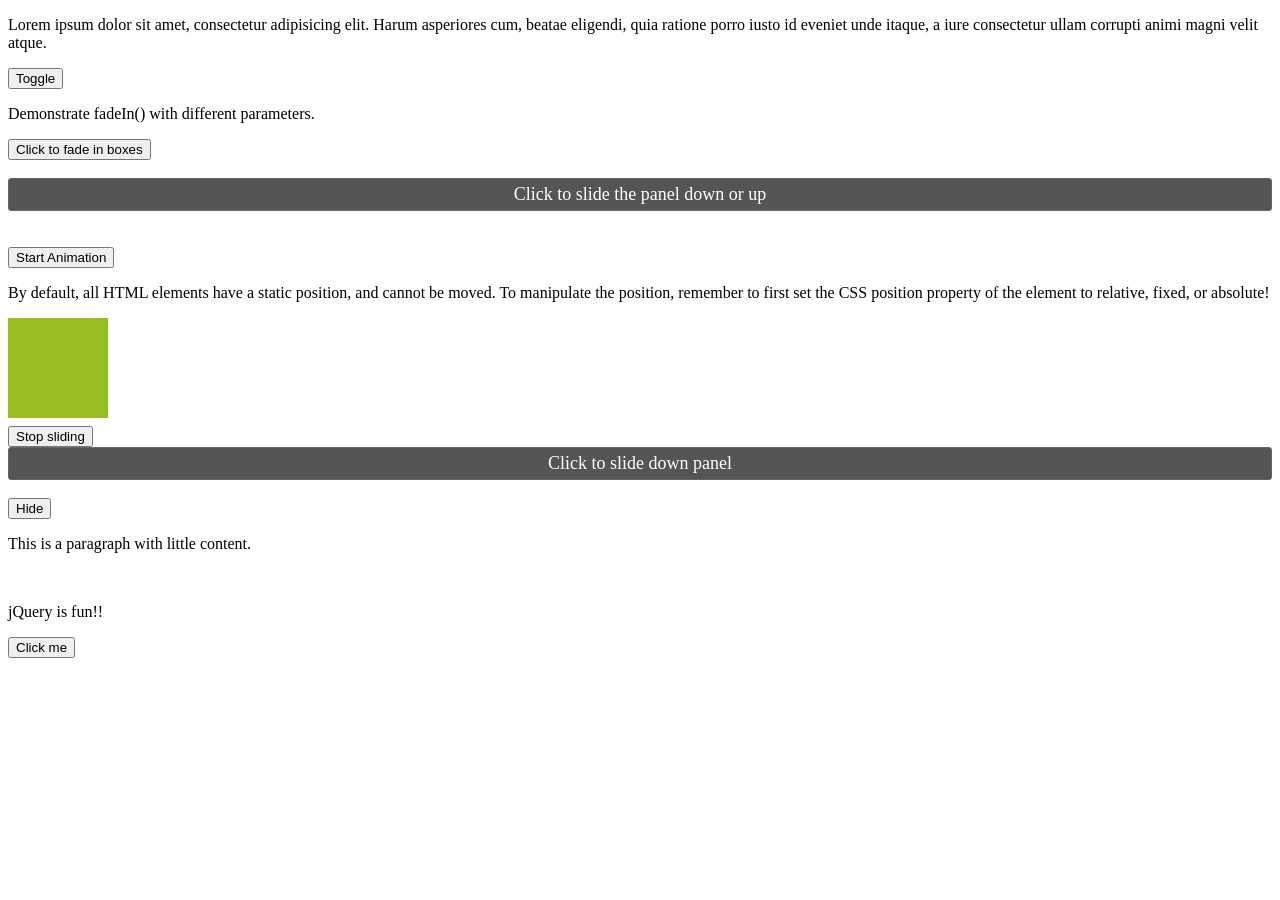
<file: PERTEMUAN 4/PRAK/jquery.effect.html>
<!DOCTYPE html>
<html lang="en">

<head>
    <meta charset="UTF-8">
    <meta http-equiv="X-UA-Compatible" content="IE=edge">
    <meta name="viewport" content="width=device-width, initial-scale=1.0">
    <title>Effect</title>
    <script src="https://ajax.googleapis.com/ajax/libs/jquery/3.5.1/jquery.min.js"></script>
    <style>
        /* #panel,
        #flip {
            padding: 5px;
            text-align: center;
            background-color: #e5eecc;
            border: solid 1px #c3c3c3;
        }
        #panel {
            padding: 50px;
            display: none;
        } */

        #panel,
        #flip {
            padding: 5px;
            font-size: 18px;
            text-align: center;
            background-color: #555;
            color: white;
            border: solid 1px #666;
            border-radius: 3px;
        }

        #panel {
            padding: 50px;
            display: none;
        }
    </style>
</head>

<body>
    <p>
        Lorem ipsum dolor sit amet, consectetur adipisicing elit. Harum asperiores cum, beatae eligendi, quia ratione
        porro iusto id eveniet unde itaque, a iure consectetur ullam corrupti animi magni velit atque.
    </p>
    <button>Toggle</button>

    <p>Demonstrate fadeIn() with different parameters.</p>
    <button>Click to fade in boxes</button><br><br>

    <div id="flip">Click to slide the panel down or up</div>
    <div id="panel">Hello world!</div>

    <div id="div1" style="width:80px;height:80px;display:none;background-color:red;"></div><br>
    <div id="div2" style="width:80px;height:80px;display:none;background-color:green;"></div><br>
    <div id="div3" style="width:80px;height:80px;display:none;background-color:blue;"></div>

    <button>Start Animation</button>
    <p>By default, all HTML elements have a static position, and cannot be moved. To manipulate the position, remember
        to first set the CSS position property of the element to relative, fixed, or absolute!</p>
    <div style="background:#98bf21;height:100px;width:100px;position:absolute;"></div>

    <br>
    <br>
    <br>
    <br>
    <br>
    <br>
    <button id="stop">Stop sliding</button>
    <div id="flip">Click to slide down panel</div>
    <div id="panel">Hello world!</div>

    <br>

    <button>Hide</button>
    <p>This is a paragraph with little content.</p>

    <br>
    <p id="p1">jQuery is fun!!</p>
    <button>Click me</button>

    <script>
        // toggle button
        $("button").click(function(){
            $("p").toggle();
        });

        // Fade
        $("button").click(function () {
            $("#div1").fadeToggle();
            $("#div2").fadeToggle("slow");
            $("#div3").fadeToggle(3000);
        });

        // Slide
        $(document).ready(function(){
            $("#flip").click(function(){
                $("#panel").slideToggle("slow");
            });
        });

        // Animate
        $(document).ready(function () {
            $("button").click(function () {
                var div = $("div");
                div.animate({
                    height: '300px',
                    opacity: '0.4'
                }, "slow");
                div.animate({
                    width: '300px',
                    opacity: '0.8'
                }, "slow");
                div.animate({
                    height: '100px',
                    opacity: '0.4'
                }, "slow");
                div.animate({
                    width: '100px',
                    opacity: '0.8'
                }, "slow");
            });
        });

        // Stop ()
        $(document).ready(function () {
            $("#flip").click(function () {
                $("#panel").slideDown(5000);
            });
            $("#stop").click(function () {
                $("#panel").stop();
            });
        });

        // Callback
        $(document).ready(function () {
            $("button").click(function () {
                $("p").hide("slow", function () {
                    alert("The paragraph is now hidden");
                });
            });
        });

        // Chaining
        $(document).ready(function () {
            $("button").click(function () {
                $("#p1").css("color", "red")
                    .slideUp(2000)
                    .slideDown(2000);
            });
        });
    </script>
</body>

</html>
</file>
<file: Tugas 1(website ittp)/css/my.css>
body {
    background-color: #ccc;
}

.tab{
    font-size: 20px;
    border-top-left-radius: 15px;
    border-top-right-radius: 15px;

    width: 900px;
    background-color:#db292f;
    margin: auto;
    padding: 18px;
    color: white;
}

.content{
    width: 900px;
    background-color: whitesmoke;
    margin: auto;
    padding: 18px;
}

table {
    width: 100%;
}

h1 {
   font-size: 24px; 
}

.testimoni {
    background-color: red;
    text-align: center;
    margin-top: 20px;
    padding-top: 12px;
    padding-bottom: 12px;
    padding-right: 12px;
    padding-left: 12px;
    color: white;
}

#pencarian {
    width: 50%;
    margin: auto;
    padding: 5px;
    border-radius: 15px;
}
</file>
<file: PERTEMUAN 4/TUGAS/css/my.css>
body {
    background-color: #ccc;
}

.content {
    width: 900px;
    background-color: white;
    margin: auto;
    padding: 16px;
}

table {
    width: 100%;
}

h1 {
   font-size: 24px; 
}

.testimoni {
    background-color: red;
    text-align: center;
    margin-top: 20px;
    padding-top: 12px;
    padding-bottom: 12px;
    padding-right: 12px;
    padding-left: 12px;
    color: white;
}

#pencarian {
    width: 100%;
    margin-bottom: 10px;
    padding: 3px;
}
</file>
